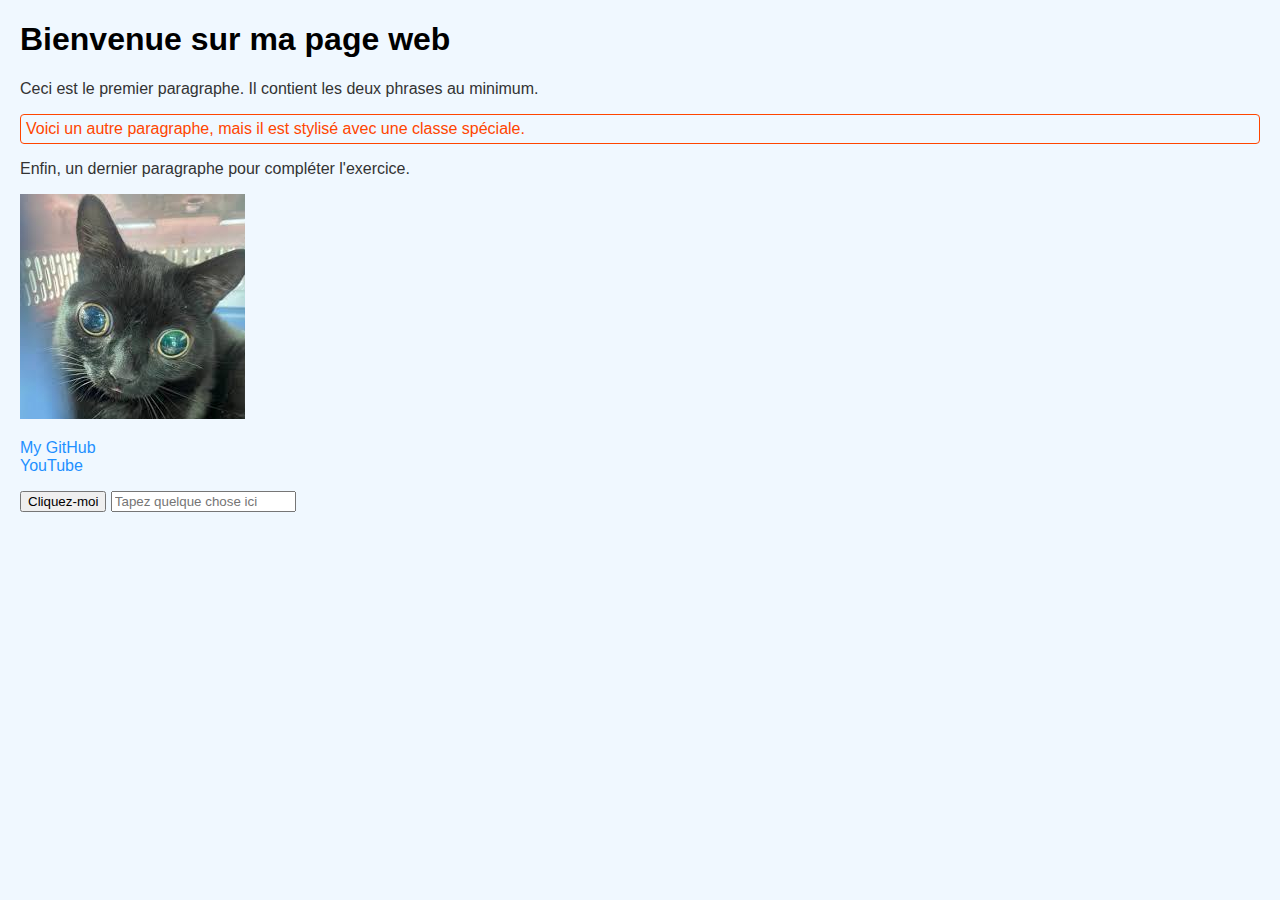
<file: web/test/tp.html>
<!DOCTYPE html>
<html lang="fr">
<head>
    <meta charset="UTF-8">
    <meta name="viewport" content="width=device-width, initial-scale=1.0">
    <title>TP HTML, CSS, JS</title>
    <link rel="stylesheet" href="style.css">
</head>
<body>

    <header>
        <h1>Bienvenue sur ma page web</h1>
    </header>
    
    <main>
        <p>Ceci est le premier paragraphe. Il contient les deux phrases au minimum.</p>
        <p class="highlight">Voici un autre paragraphe, mais il est stylisé avec une classe spéciale.</p>
        <p>Enfin, un dernier paragraphe pour compléter l'exercice.</p>

        <img src="cat.jfif" alt="Exemple d'image">

        <ul>
            <li><a href="https://github.com/Kabanosikoder" target="_blank">My GitHub</a></li>
            <li><a href="https://www.youtube.com" target="_blank">YouTube</a></li>
        </ul>

        <button id="consoleButton">Cliquez-moi</button>
        
        <input type="text" id="textInput" placeholder="Tapez quelque chose ici">
    </main>

    <script src="main.js"></script>
</body>
</html>
</file>
<file: web/test/style.css>
body {
    background-color: #f0f8ff;
    font-family: Arial, sans-serif;
    margin: 20px;
}

p {
    font-size: 16px;
    color: #333;
}

.highlight {
    color: #ff4500;
    border: 1px solid #ff4500;
    padding: 5px;
    border-radius: 4px;
}

ul {
    list-style-type: none;
    padding: 0;
}

ul li a {
    text-decoration: none;
    color: #1e90ff;
}

ul li a:hover {
    text-decoration: underline;
}
</file>
